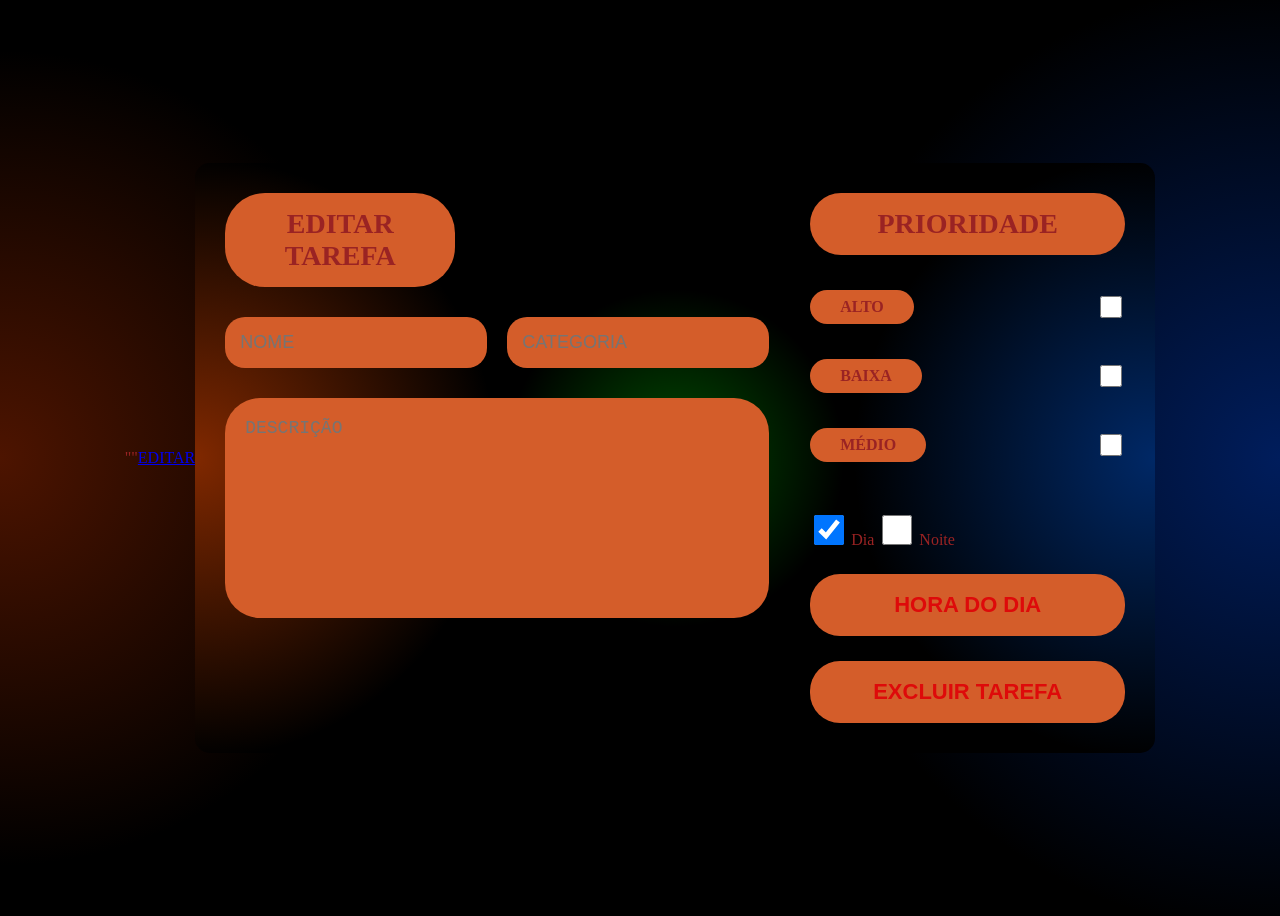
<file: index.html>
""<!DOCTYPE html>
<html lang="pt-br">
<head>
<meta charset="UTF-8">
<meta name="viewport" content="width=device-width, initial-scale=1.0">
<title>Editar Tarefa</title>
<link rel="stylesheet" href="style.css">
<body>
<header>
    <a href="editar.html">EDITAR</a>
</header>

<div class="container">

    <div class="left">

        <div class="title">
            EDITAR TAREFA
        </div>

        <div class="inputs">

            <div class="input-box">
                <input type="text" placeholder="NOME">
                <i class="fa-solid fa-pen"></i>
            </div>

            <div class="input-box">
                <input type="text" placeholder="CATEGORIA">
                <i class="fa-solid fa-pen"></i>
            </div>

        </div>

        <textarea class="textarea"
        placeholder="DESCRIÇÃO"></textarea>

    </div>

    <div class="right">

        <div class="priority-title">
            PRIORIDADE
        </div>

        <div class="priority-option">
            <span>ALTO</span>
            <input type="checkbox">
        </div>

        <div class="priority-option">
            <span>BAIXA</span>
            <input type="checkbox">
        </div>

        <div class="priority-option">
            <span>MÉDIO</span>
            <input type="checkbox">
        </div>

        <div class="icons">
            <i class="fa-regular fa-sun sun"></i>
            <i class="fa-regular fa-moon moon"></i>
        </div>

        <div class="checks">
            <input type="checkbox" checked>
            Dia
            <input type="checkbox">
            Noite
        </div>

        <button class="button">
            HORA DO DIA
        </button>

        <button class="button">
            EXCLUIR TAREFA
        </button>

    </div>
</div>
<div class=""></div>

</body>
</html>
</file>
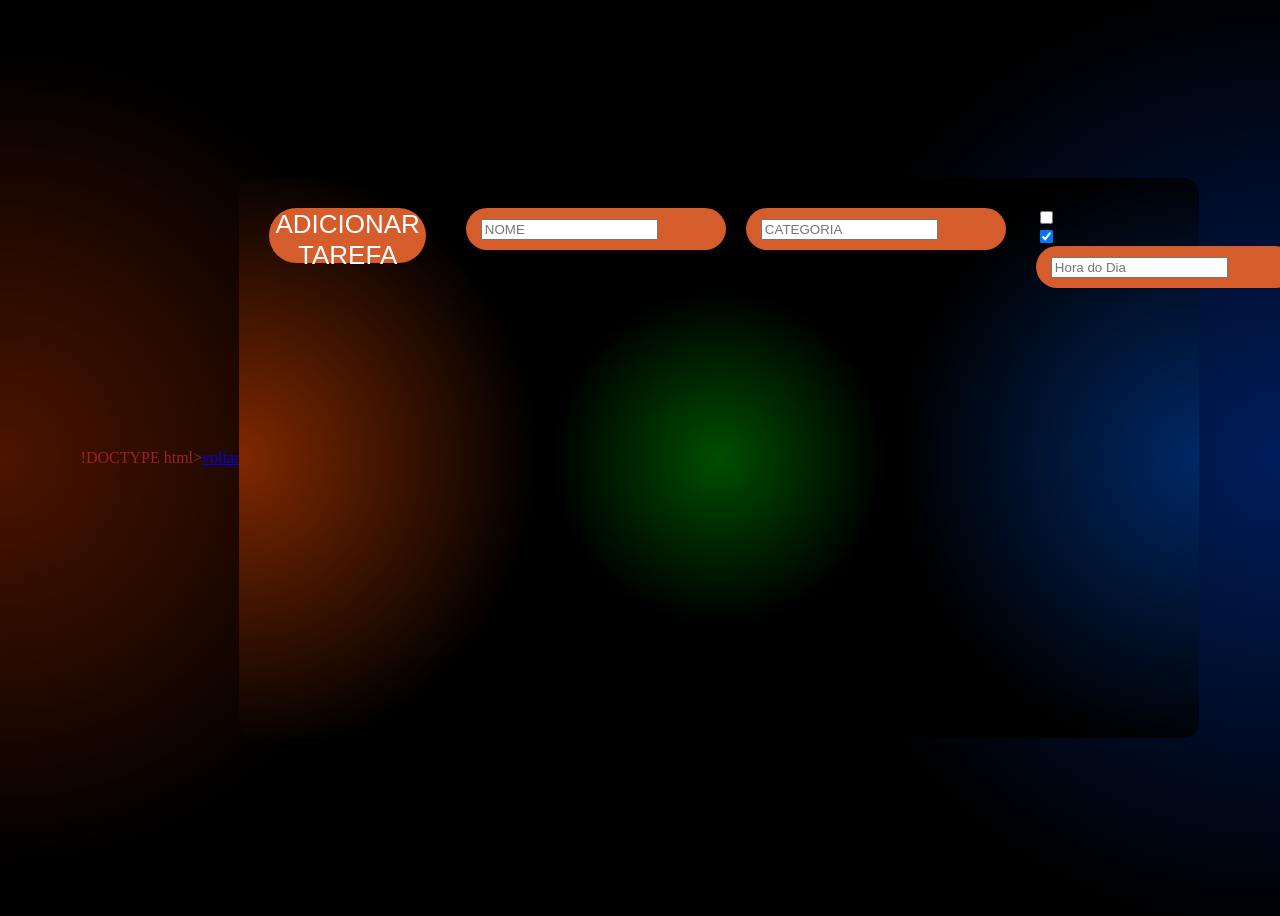
<file: editar.html>
!DOCTYPE html>
<html lang="pt-br">
<head>
    <meta charset="UTF-8">
    <meta name="viewport" content="width=device-width, initial-scale=1.0">
    <link rel="stylesheet" href="style.css">
    <title>Editar</title>
</head>
<body>
<header>
    <a href="index.html">voltar</a>
</header>
    <div class="container">

    <button class="btn-topo">
        ADICIONAR TAREFA
    </button>

    <div class="linha">

        <div class="esquerda">

            <div class="campo">
                <input type="text" placeholder="NOME">
                <i class="fa-regular fa-pen-to-square"></i>
            </div>

            <div class="campo">
                <input type="text" placeholder="CATEGORIA">
                <i class="fa-regular fa-pen-to-square"></i>
            </div>

        </div>

        <div class="direita">

            <div class="tema">

                <div class="opcao">
                    <i class="fa-regular fa-sun"></i>
                    <input type="checkbox">
                </div>

                <div class="opcao">
                    <i class="fa-regular fa-moon"></i>
                    <input type="checkbox" checked>
                </div>

            </div>

            <div class="campo hora">
                 <input type="text" placeholder="Hora do Dia">

                <i class="fa-regular fa-pen-to-square"></i>
            </div>

        </div>

    </div>

    <div class="descricao">
        <input type="text" placeholder="DESCRIÇÃO">
    </div>

</div>
    
</body>
</html>
</file>
<file: style.css>
body{
    height:100vh;
    display:flex;
    justify-content:center;
    align-items:center;
    background:
    radial-gradient(circle at left, #4d1400, transparent 30%),
    radial-gradient(circle at center, #003300, transparent 30%),
    radial-gradient(circle at right, #001d5c, transparent 35%),
    #000;
    color:rgb(154, 35, 35);
}

.container{
    width:900px;
    padding:30px;
    display:flex;
    justify-content:space-between;
    gap:40px;
}

.title{
    background:#d45d2a;
    width:200px;
    text-align:center;
    padding:15px;
    border-radius:40px;
    font-size:28px;
    font-weight:bold;
    margin-bottom:30px;
}

.inputs{
    display:flex;
    gap:20px;
    margin-bottom:30px;
}

.input-box{
    flex:1;
    position:relative;
}

.input-box input{
    width:100%;
    padding:15px;
    border:none;
    outline:none;
    border-radius:20px;
    background:#d45d2a;
    color:rgb(68, 25, 25);
    font-size:18px;
}

.input-box i{
    position:absolute;
    right:15px;
    top:50%;
    transform:translateY(-50%);
    font-size:22px;
    cursor:pointer;
}

.textarea{
    width:100%;
    height:220px;
    border:none;
    outline:none;
    resize:none;
    border-radius:35px;
    background:#d45d2a;
    padding:20px;
    color:rgb(77, 27, 27);
    font-size:18px;
}

/* LADO DIREITO */

.right{
    width:35%;
    display:flex;
    flex-direction:column;
    gap:25px;
}

.priority-title{
    background:#d45d2a;
    text-align:center;
    padding:15px;
    border-radius:40px;
    font-size:28px;
    font-weight:bold;
}

.priority-option{
    display:flex;
    align-items:center;
    justify-content:space-between;
    margin-top:10px;
}

.priority-option span{
    background:#d45d2a;
    padding:8px 30px;
    border-radius:20px;
    font-weight:bold;
}

.priority-option input{
    width:22px;
    height:22px;
}
.checks input{
    width:30px;
    height:30px;
    border-bottom-color:#c25629;
}

.button{
    background:#d45d2a;
    border:none;
    padding:18px;
    border-radius:30px;
    color:rgb(222, 10, 10);
    font-size:22px;
    font-weight:bold;
    cursor:pointer;
    transition:0.3s;
}

.logo{
    margin-top:auto;
    text-align:center;
    font-size:40px;
    color:rgb(81, 67, 43);
}


.container{
    width:900px;
    min-height:500px;
    padding:30px;

    background:
    radial-gradient(circle at left, rgba(255,80,0,.5), transparent 30%),
    radial-gradient(circle at center, rgba(0,255,0,.3), transparent 30%),
    radial-gradient(circle at right, rgba(0,100,255,.4), transparent 30%),
    #000;

    border-radius:15px;
}

.btn-topo{
    width:100%;
    height:55px;
    border:none;
    border-radius:30px;
    background:#d55c2b;
    color:white;
    font-size:26px;
    cursor:pointer;
    margin-bottom:60px;
}

.linha{
    display:flex;
    justify-content:space-between;
    align-items:flex-start;
    gap:30px;
}

.esquerda{
    display:flex;
    gap:20px;
}

.campo{
    display:flex;
    align-items:center;
    justify-content:space-between;
    width:230px;
    height:42px;
    background:#d55c2b;
    color:white;

    border-radius:25px;
    padding:0 15px;
}
</file>
